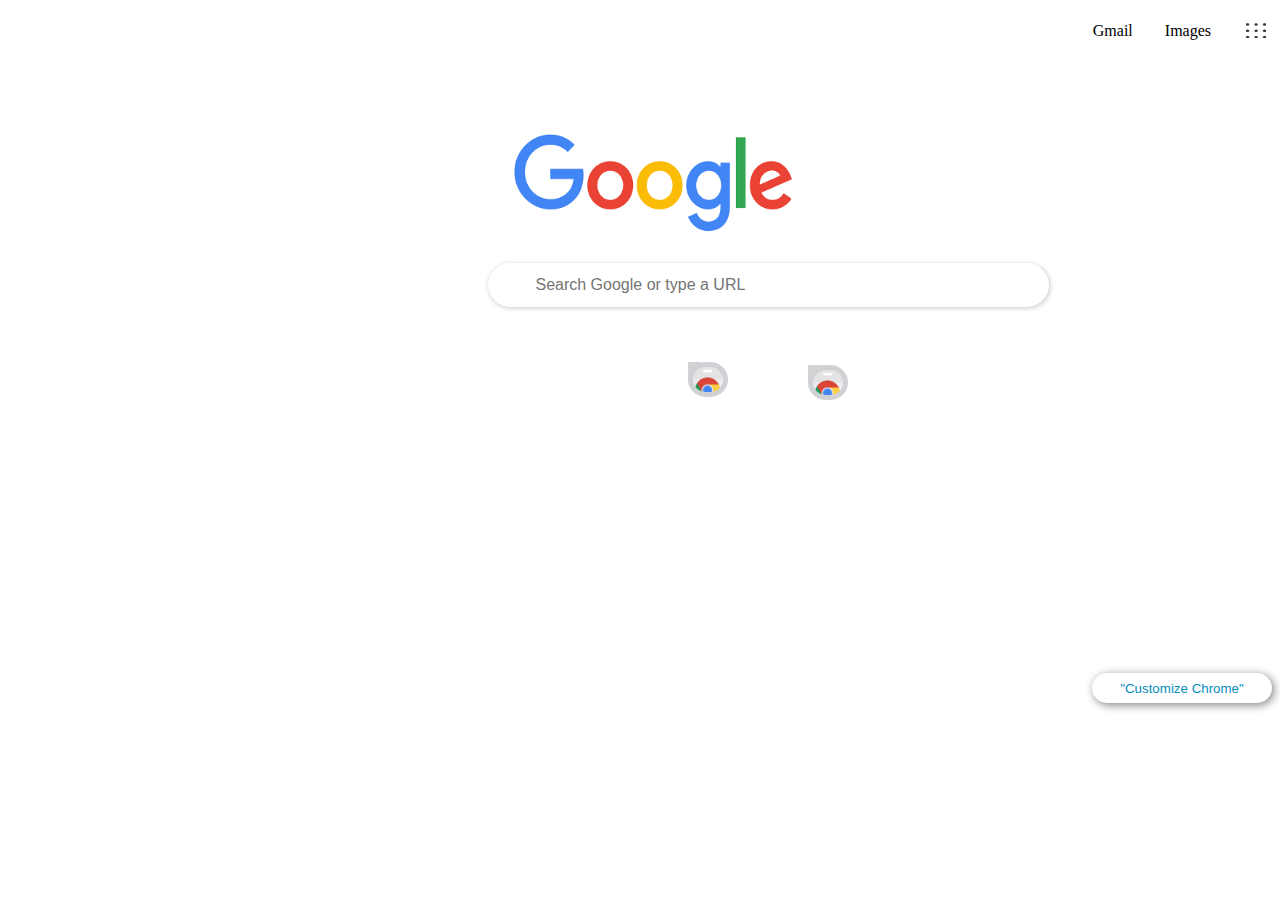
<file: index.html>
<!DOCTYPE html>
<html lang="en">

<head>
    <meta charset="UTF-8">
    <meta http-equiv="X-UA-Compatible" content="IE=edge">
    <meta name="viewport" content="width=device-width, initial-scale=1.0">
    <title>New Tab</title>
    <link rel="icon" type="image/x-icon"
        href="https://encrypted-tbn0.gstatic.com/images?q=tbn:ANd9GcSAqlXBs9INN2gkIh0ghU8IJOJfOF1ou82dBv9ExxxN3Bo6oJhSyOAA0Su4pXRhKipjN4Y&usqp=CAU">
    <link rel="stylesheet" href="style.css">
    <link rel="stylesheet" href="https://cdnjs.cloudflare.com/ajax/libs/font-awesome/4.7.0/css/font-awesome.min.css">


</head>

<body>
    <ul>
        <li><a href="#home">Gmail</a></li>
        <li><a href="#news">Images</a></li>
        <button class="dot_btn">
            <img class="dot_image" src="dot.png" width="5px" height="2  px" alt="Image Loading">
        </button>

    </ul>



    <img src="google.png" alt="Image Loading">
    <div>

        <div class="search-container">
            <form action="/action_page.php">
                <input class="Searchbox" type="text" placeholder="          Search Google or type a URL">
            </form>
            <div class="middle-btn">
                <button class="image-button" ></button>
            </div>
            <div class="middle-btn-plus">
                <button class="image-button" ></button>
            </div>
            

        </div>
        <div>
            <button class="btn">"Customize Chrome"</button>
        </div>

</body>

</html>
</file>
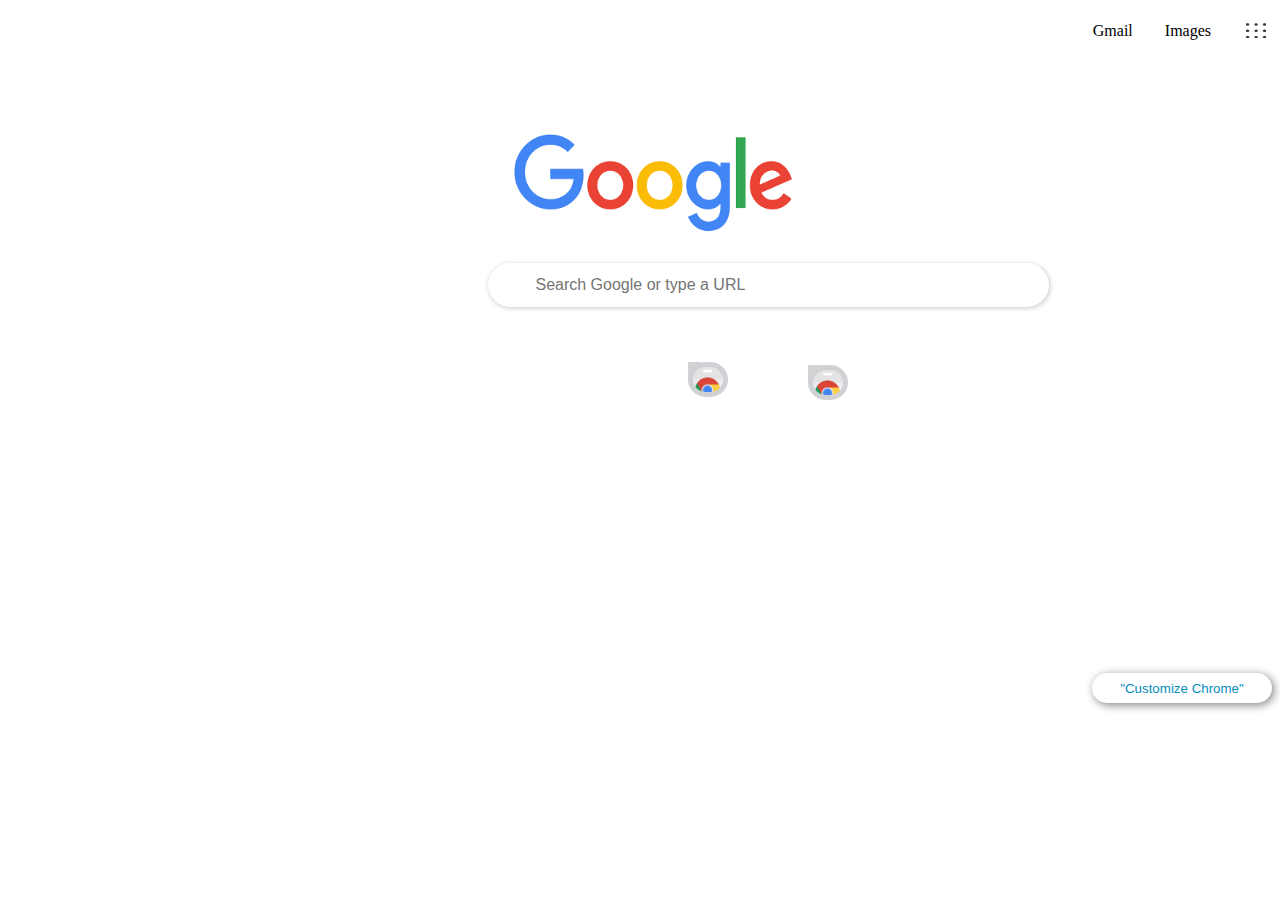
<file: chrome.html>
<!DOCTYPE html>
<html lang="en">

<head>
    <meta charset="UTF-8">
    <meta http-equiv="X-UA-Compatible" content="IE=edge">
    <meta name="viewport" content="width=device-width, initial-scale=1.0">
    <title>New Tab</title>
    <link rel="icon" type="image/x-icon"
        href="https://encrypted-tbn0.gstatic.com/images?q=tbn:ANd9GcSAqlXBs9INN2gkIh0ghU8IJOJfOF1ou82dBv9ExxxN3Bo6oJhSyOAA0Su4pXRhKipjN4Y&usqp=CAU">
    <link rel="stylesheet" href="style.css">
    <link rel="stylesheet" href="https://cdnjs.cloudflare.com/ajax/libs/font-awesome/4.7.0/css/font-awesome.min.css">


</head>

<body>
    <ul>
        <li><a href="#home">Gmail</a></li>
        <li><a href="#news">Images</a></li>
        <button class="dot_btn">
            <img class="dot_image" src="dot.png" width="5px" height="2  px" alt="Image Loading">
        </button>

    </ul>



    <img src="google.png" alt="Image Loading">
    <div>

        <div class="search-container">
            <form action="/action_page.php">
                <input class="Searchbox" type="text" placeholder="          Search Google or type a URL">
            </form>
            <div class="middle-btn">
                <button class="image-button" ></button>
            </div>
            <div class="middle-btn-plus">
                <button class="image-button" ></button>
            </div>
            

        </div>
        <div>
            <button class="btn">"Customize Chrome"</button>
        </div>

</body>

</html>
</file>
<file: style.css>
img{
    width: 280px;
    height: 100px;
    padding-left: 40%;
    padding-top: 10%;
}

.Searchbox{
    height: 40px;
    width: 555px;
    border-radius: 90px;
    align-items: center;
    margin-left: 480px;
    margin-top: 25px;
    border: 1px black solid;
    font-size: 16px;
    font-family: Calibri (Body);
    border: 1px rgb(255, 255, 255) solid;
    cursor:pointer;
    box-shadow: 1px 1px 5px rgb(202, 198, 198);
}

ul {
    list-style-type: none;
    margin: 0;
    overflow: hidden;
    float: right;
    background-color: trasparent;
  }
  
  li {
    float: left;
  }
  
  li a {
    display: block;
    color: rgb(0, 0, 0);
    padding: 14px 16px;
    text-decoration: none;
    padding-bottom: 0.1rem;
    font-family: Calibri (Body);


  }
  
  li a:hover {
    border-bottom: 1px solid rgb(0, 0, 0);
    border-width: 2px;
  }
  .btn{
    float:right;
    margin-top: 290px;
    border-radius: 100px;
    height: 30px;
    width: 180px;
    color: rgb(6, 141, 190);
    border: 0px solid  rgb(0, 0, 0);
    background-color: rgb(255, 255, 255);
    box-shadow: 2px 2px 10px grey;

  }
  .dot_btn{
    width: 45px; 
    height: 45px;
    background-color: rgb(255, 255, 255);
    border: 0px solid ;
  }
  .dot_image{
    align-items: center;
    width: 20px;
    height: 15px;
    margin-left: 200px 100px ;
  }
  .dot_image:hover{
    box-shadow: 2px 2px 10px grey;
    
  }
  .middle-btn{
    width: 12px;
    height: 18px;
    background-color: lightgrey;
    align-items: center;
    margin-left: 680px;
    margin-top: 55px;
  }
  .image-button {
    width: 40px;
    height: 35px;
    background-image: url('[data-uri]');
    background-repeat: no-repeat;
    background-size: contain;
    border:rgb(207, 209, 212) solid 5px;
    border-radius: 100px;
    cursor: pointer;
    text-indent: -9999px;
    color: transparent;
  }
  .middle-btn-plus{
    width: 12px;
    height: 18px;
    background-color: lightgrey;
    align-items: center;
    margin-left: 800px;
    margin-top: -15px;
  }
</file>
